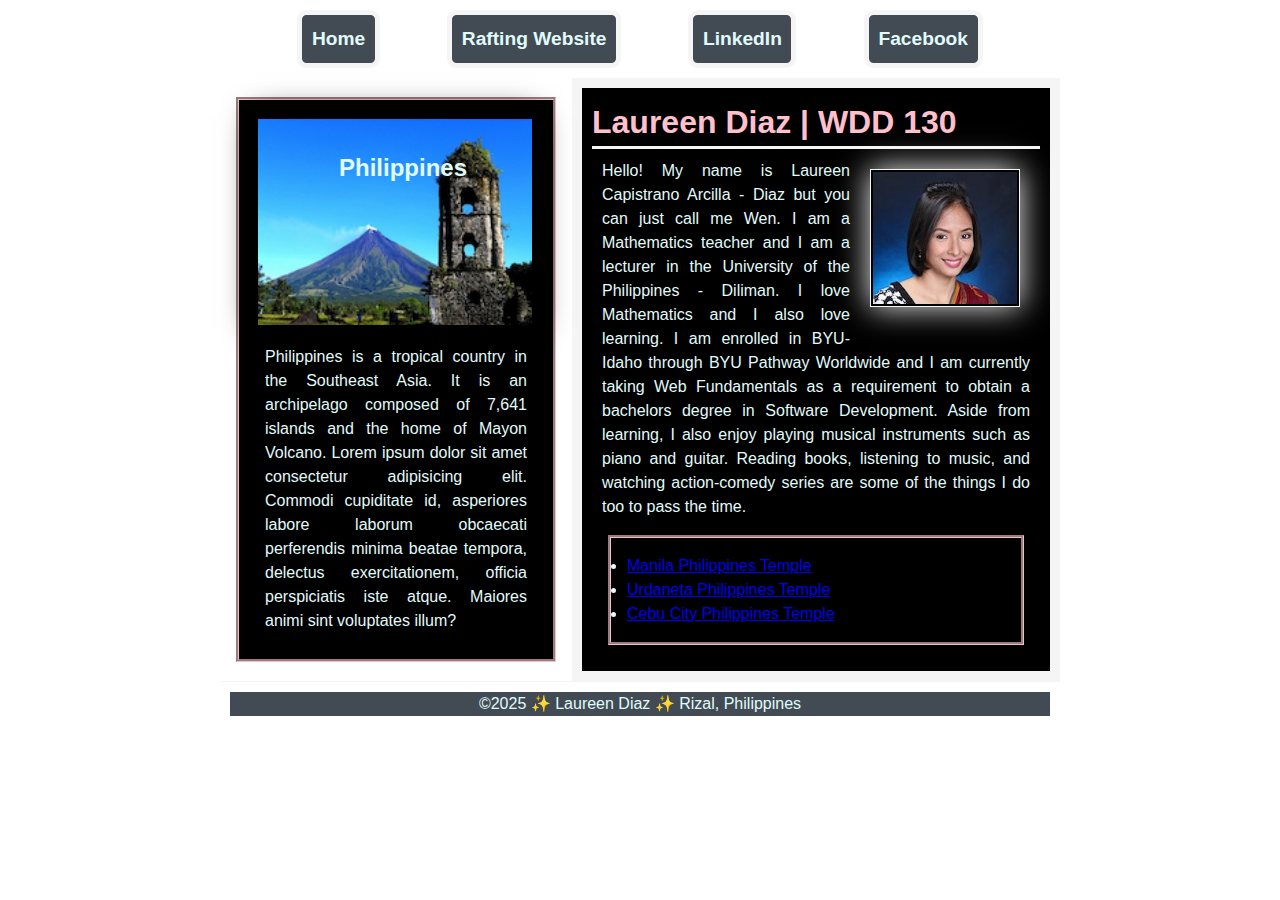
<file: index.html>
<!DOCTYPE html>
<html lang="en-US">
    <head>
        <meta charset="utf-8">
        <meta name="viewport" content="width=device-width,initial-scale=1.0">
        <title>Laureen Diaz | WDD 130</title>
        <meta name="description" content="I, Laureen Diaz, created this page for my Web Fundamentals (WDD 130) class.">
        <meta name="author" content="Laureen Diaz">
        <link rel="stylesheet" href="styles/styles.css">
    </head>
    <body>
        <header>
            <nav>
                <a href="#">Home</a>
                <a href="wwr/">Rafting Website</a>
                <a href="https://www.linkedin.com/in/laureendiaz/">LinkedIn</a>
                <a href="https://www.facebook.com/laureenadiaz">Facebook</a>
            </nav>
        </header>
        <div class="grid">
            <main>
                <h1>Laureen Diaz | WDD 130</h1>
                <img src="images/profile.jpg" alt="Hello, my name is Laureen Diaz" width="200">
                <p>Hello! My name is Laureen Capistrano Arcilla - Diaz but you can just call me Wen. I am a Mathematics teacher and I am a lecturer in the University of the Philippines - Diliman. I love Mathematics and I also love learning. I am enrolled in BYU-Idaho through BYU Pathway Worldwide and I am currently taking Web Fundamentals as a requirement to obtain a bachelors degree in Software Development. Aside from learning, I also enjoy playing musical instruments such as piano and guitar. Reading books, listening to music, and watching action-comedy series are some of the things I do too to pass the time.</p>
                <ul class="box">
                    <li><a href="https://www.churchofjesuschrist.org/temples/details/manila-philippines-temple?lang=eng" target="_blank">Manila Philippines Temple</a></li>
                    <li><a href="https://www.churchofjesuschrist.org/temples/details/urdaneta-philippines-temple?lang=eng" target="_blank">Urdaneta Philippines Temple</a></li>
                    <li><a href="https://www.churchofjesuschrist.org/temples/details/cebu-city-philippines-temple?lang=eng" target="_blank">Cebu City Philippines Temple</a></li>
                </ul>
            </main>
            <aside class="box">
                <h2>Philippines</h2>
                <img src="images/mayon-volcano.jpg" alt="Philippine Flag">
                <p>Philippines is a tropical country in the Southeast Asia. It is an archipelago composed of 7,641 islands and the home of Mayon Volcano. Lorem ipsum dolor sit amet consectetur adipisicing elit. Commodi cupiditate id, asperiores labore laborum obcaecati perferendis minima beatae tempora, delectus exercitationem, officia perspiciatis iste atque. Maiores animi sint voluptates illum?</p>
            </aside>
        </div>
        <footer>
            <p>&copy;2025 ✨ Laureen Diaz ✨ Rizal, Philippines</p>
        </footer>
    </body>
    <!-- March 20, 2025 -->
</html>
</file>
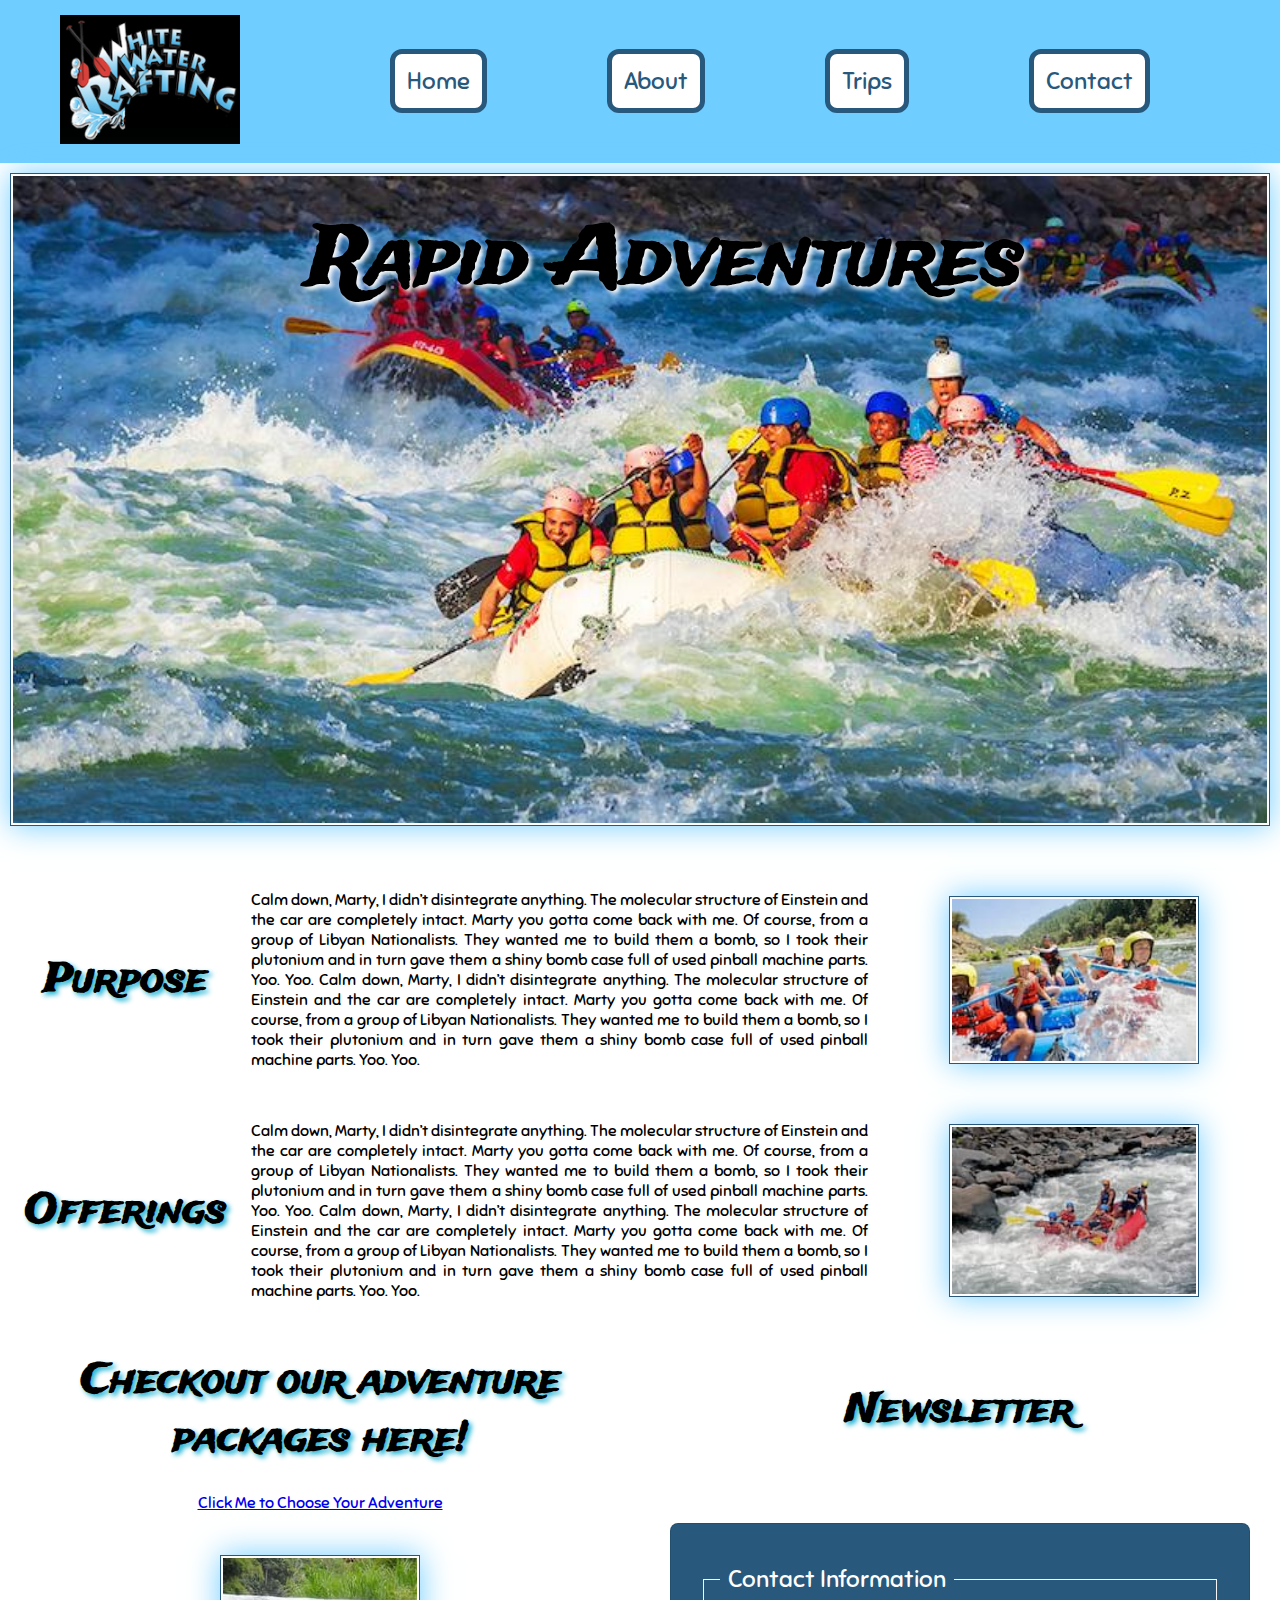
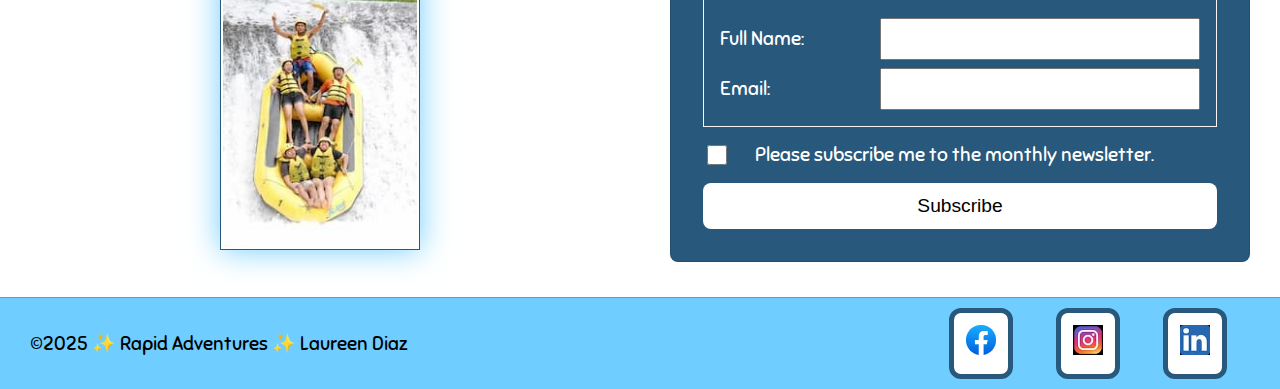
<file: wwr/index.html>
<!DOCTYPE html>
<html lang="en">
<head>
    <meta charset="UTF-8">
    <meta name="viewport" content="width=device-width, initial-scale=1.0">
    <title>Rapid Adventures: Home</title>
    <meta name="description" content="This is the Home page for my Rafting Site in WDD 130.">
    <meta name="author" content="Laureen Diaz">
    <link rel="preconnect" href="https://fonts.googleapis.com">
    <link rel="preconnect" href="https://fonts.gstatic.com" crossorigin>
    <link href="https://fonts.googleapis.com/css2?family=Sniglet:wght@400;800&family=Trade+Winds&display=swap" rel="stylesheet">
    <link rel="stylesheet" href="styles/rafting.css">
</head>
<body>
    <header>
        <div class="logo-box">
            <img src="images/logo.jpg" alt="logo">
        </div>
        <nav>
            <a href="index.html">Home</a>
            <a href="about.html">About</a>
            <a href="trips.html">Trips</a>
            <a href="contact.html">Contact</a>
        </nav>
    </header>
    <main>
        <div class="hero">
            <img src="images/heroimage.jpg" alt="Rafting In Action">
            <h1>Rapid Adventures</h1>
        </div>
        <section class="purpose-offerings">
            <h2>Purpose</h2>
                <p>Calm down, Marty, I didn’t disintegrate anything. The molecular structure of Einstein and the car are completely intact. Marty you gotta come back with me. Of course, from a group of Libyan Nationalists. They wanted me to build them a bomb, so I took their plutonium and in turn gave them a shiny bomb case full of used pinball machine parts. Yoo. Yoo. Calm down, Marty, I didn’t disintegrate anything. The molecular structure of Einstein and the car are completely intact. Marty you gotta come back with me. Of course, from a group of Libyan Nationalists. They wanted me to build them a bomb, so I took their plutonium and in turn gave them a shiny bomb case full of used pinball machine parts. Yoo. Yoo.</p>
                <img src="images/purpose.jpg" alt="Purpose">
            <h2>Offerings</h2>
                <p>Calm down, Marty, I didn’t disintegrate anything. The molecular structure of Einstein and the car are completely intact. Marty you gotta come back with me. Of course, from a group of Libyan Nationalists. They wanted me to build them a bomb, so I took their plutonium and in turn gave them a shiny bomb case full of used pinball machine parts. Yoo. Yoo. Calm down, Marty, I didn’t disintegrate anything. The molecular structure of Einstein and the car are completely intact. Marty you gotta come back with me. Of course, from a group of Libyan Nationalists. They wanted me to build them a bomb, so I took their plutonium and in turn gave them a shiny bomb case full of used pinball machine parts. Yoo. Yoo.</p>
                <img src="images/offerings.jpg" alt="Offerings">
        </section>
        <section class="trips-newsletter">
            <h2>Checkout our adventure packages here!</h2>
                <a href="trips.html">Click Me to Choose Your Adventure</a>
                <img src="images/trips.jpg" alt="Adventure Packages">
            <h2>Newsletter</h2>
                <form>
                    <fieldset>
                        <legend>Contact Information</legend>
                        <div class="form-item column1">
                            <label for="fullname">Full Name:</label>
                            <input type="text" name="fullname" id="fullname" required>
                        </div>
                        <div class="form-item column1">
                            <label for="email">Email:</label>
                            <input type="text" name="email" id="email" required>
                        </div>
                    </fieldset>
                    <div class="form-item column3">
                        <input type="checkbox" id="subscription">
                        <label for="subscription">Please subscribe me to the monthly newsletter.</label>
                    </div>
                    <button type="submit" onclick="alert('Thank you for your subscription!')">Subscribe</button>
                </form>
        </section>
    </main>
    <footer>
        <p>&copy;2025 ✨ Rapid Adventures ✨ Laureen Diaz</p>
        <nav class="sociallinks">
            <a href="https://www.facebook.com/">
                <img src="images/facebook.jpg" alt="Facebook">
            </a>
            <a href="https://www.instagram.com">
                <img src="images/instagram.jpg" alt="Instagram">
            </a>
            <a href="https://www.linkedin.com">
                <img src="images/linkedin.jpg" alt="LinkedIn">
            </a>
        </nav>
    </footer>
</body>
</html>
</file>
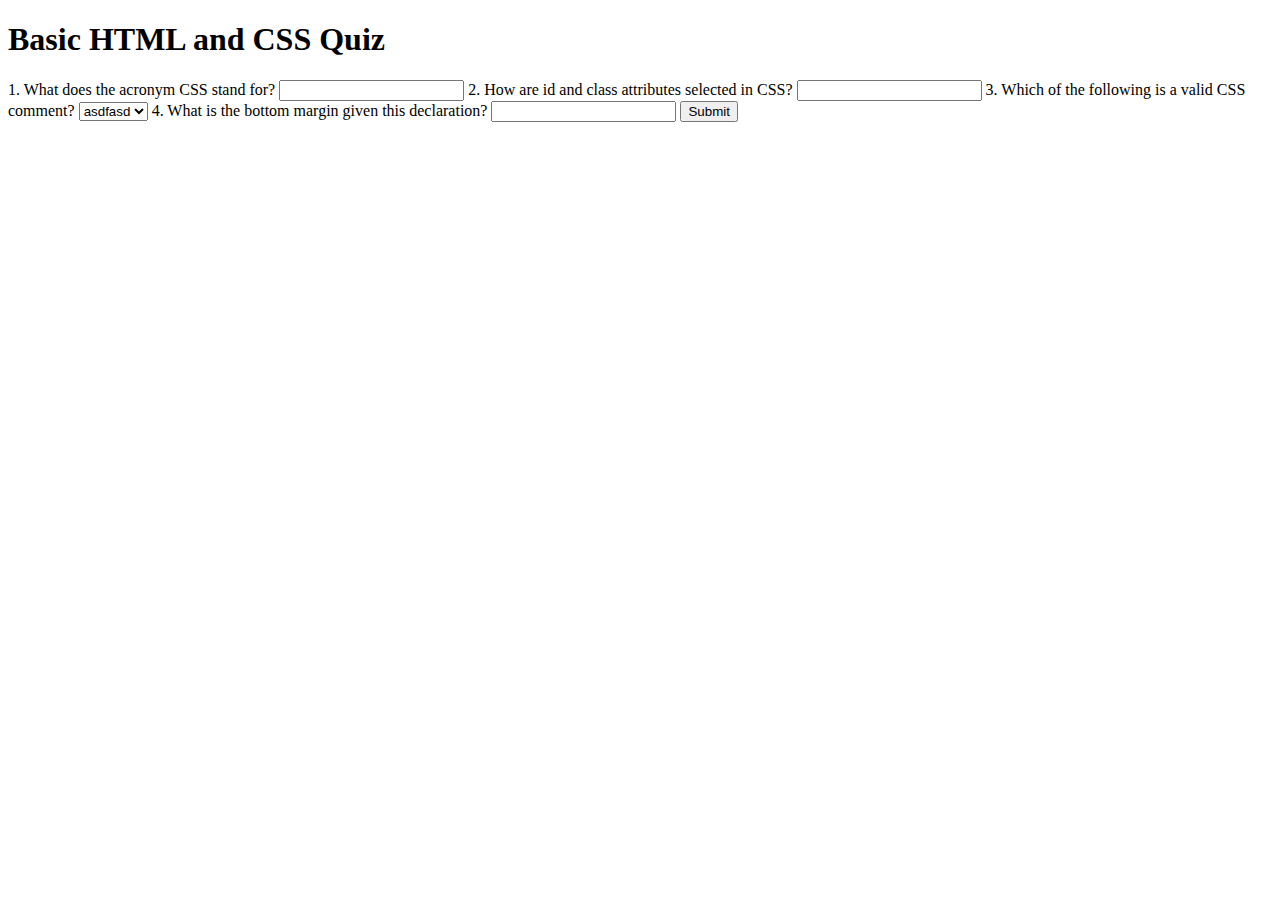
<file: quiz.html>
<!DOCTYPE html>
<html lang="en">
<head>
    <meta charset="UTF-8">
    <meta name="viewport" content="width=device-width, initial-scale=1.0">
    <title>Basic HTML and CSS Quiz</title>
</head>
<body>
    <main>
        <h1>Basic HTML and CSS Quiz</h1>
        <form>
            <label for="q1">1. What does the acronym CSS stand for?</label>
            <input type="text" name="q1" id="q1">
            <label for="q2">2. How are id and class attributes selected in CSS?</label>
            <input type="textarea" name="q2" id="q2">
            <label for="q3">3. Which of the following is a valid CSS comment?</label>
            <select name="q3" id="q3">
                <option value="c1">asdfasd</option>
                <option value="c2">asdfd</option>
            </select>
            <label for="q4">4. What is the bottom margin given this declaration?</label>
            <input type="number">
            <button type="submit">Submit</button>
        </form>
    </main>
</body>
</html>
</file>
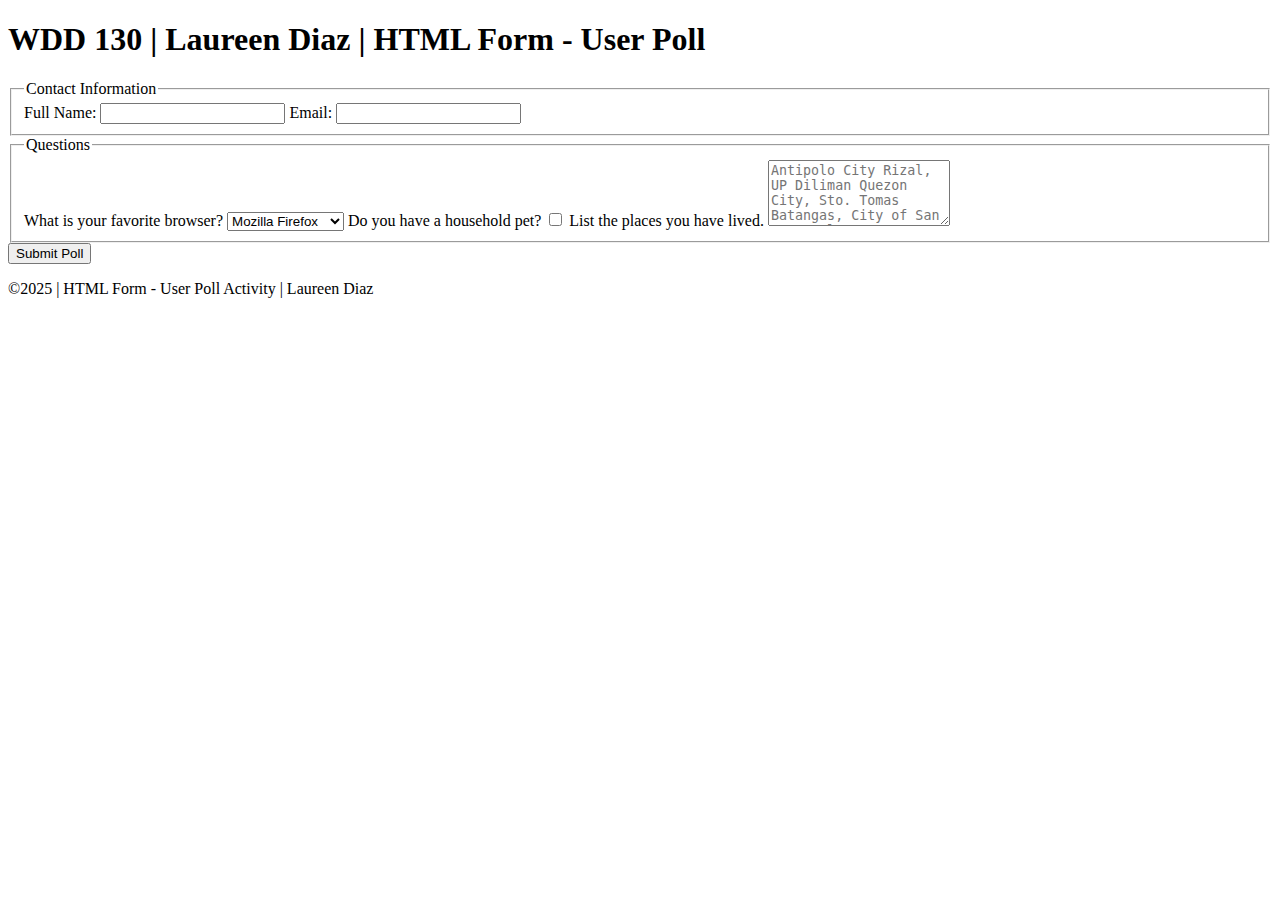
<file: week05/poll-form.html>
<!DOCTYPE html>
<html lang="en-us">
<head>
    <meta charset="UTF-8">
    <meta name="viewport" content="width=device-width, initial-scale=1.0">
    <title>WDD 130 | HTML Form - User Poll</title>
</head>
<body>
    <header>
        <h1>WDD 130 | Laureen Diaz | HTML Form - User Poll</h1>
    </header>
    <main>
        <form>
            <fieldset>
                <legend>Contact Information</legend>
                <label for="fullname">Full Name:</label>
                <input type="text" id="fullname" name="fullname">
                <label for="useremail">Email:</label>
                <input type="email" name="useremail" id="useremail">
            </fieldset>
            <fieldset>
                <legend>Questions</legend>
                <label for="browser">What is your favorite browser?</label>
                <select name="browser" id="browser">
                    <option value="mozilla">Mozilla Firefox</option>
                    <option value="edge">Microsoft Edge</option>
                    <option value="chrome">Google Chrome</option>
                    <option value="safari">Safari</option>
                </select>
                <label for="pet">Do you have a household pet?</label>
                <input type="checkbox" id="pet" name="pet">
                <label for="feedback">List the places you have lived.</label>
                <textarea name="feedback" id="feedback" rows="4" placeholder="Antipolo City Rizal, UP Diliman Quezon City, Sto. Tomas Batangas, City of San Jose Del Monte Bulacan, Vinzons Camarines Norte, Daet Camarines Norte"></textarea>
            </fieldset>
            <button type="submit">Submit Poll</button>
        </form>
    </main>
    <footer>
        <p>&copy;2025 | HTML Form - User Poll Activity | Laureen Diaz</p>
    </footer>
</body>
</html>
</file>
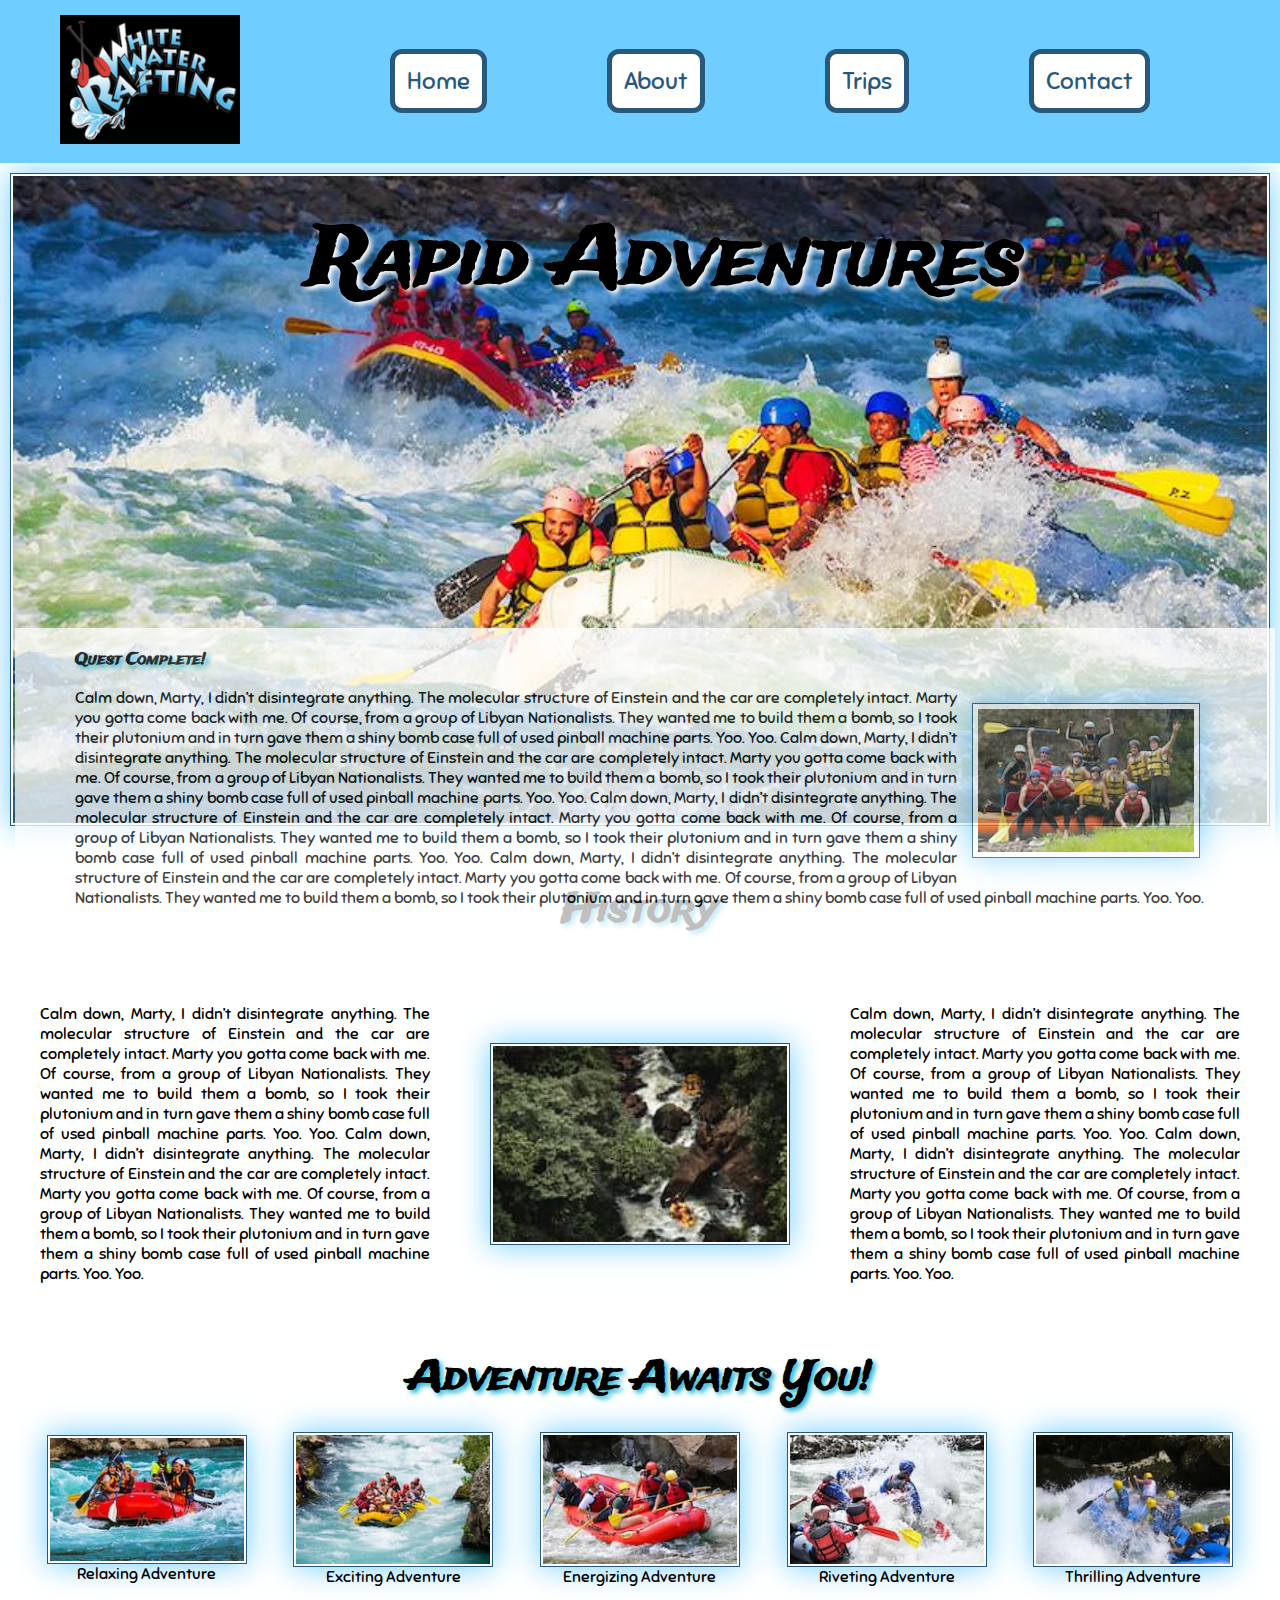
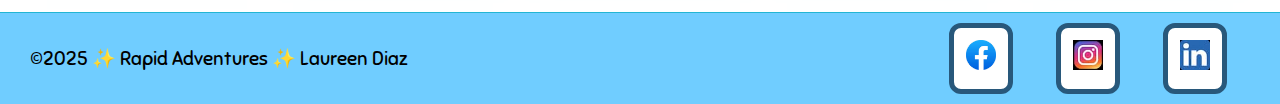
<file: wwr/about.html>
<!DOCTYPE html>
<html lang="en">
<head>
    <meta charset="UTF-8">
    <meta name="viewport" content="width=device-width, initial-scale=1.0">
    <title>Rapid Adventures: About Us</title>
    <meta name="description" content="This is the About page for my Rafting Site in WDD 130.">
    <meta name="author" content="Laureen Diaz">
    <link rel="preconnect" href="https://fonts.googleapis.com">
    <link rel="preconnect" href="https://fonts.gstatic.com" crossorigin>
    <link href="https://fonts.googleapis.com/css2?family=Sniglet:wght@400;800&family=Trade+Winds&display=swap" rel="stylesheet">
    <link rel="stylesheet" href="styles/rafting.css">
</head>
<body>
    <header>
        <div class="logo-box">
            <img src="images/logo.jpg" alt="logo">
        </div>
        <nav>
            <a href="index.html">Home</a>
            <a href="about.html">About</a>
            <a href="trips.html">Trips</a>
            <a href="contact.html">Contact</a>
        </nav>
    </header>
    <main>
        <div class="hero">
            <img src="images/heroimage.jpg" alt="Rafting In Action">
            <h1>Rapid Adventures</h1>
            <article>
                <h4>Quest Complete!</h4>
                <img src="images/articleimage.jpg" alt="Quest Complete!">
                <p>Calm down, Marty, I didn’t disintegrate anything. The molecular structure of Einstein and the car are completely intact. Marty you gotta come back with me. Of course, from a group of Libyan Nationalists. They wanted me to build them a bomb, so I took their plutonium and in turn gave them a shiny bomb case full of used pinball machine parts. Yoo. Yoo. Calm down, Marty, I didn’t disintegrate anything. The molecular structure of Einstein and the car are completely intact. Marty you gotta come back with me. Of course, from a group of Libyan Nationalists. They wanted me to build them a bomb, so I took their plutonium and in turn gave them a shiny bomb case full of used pinball machine parts. Yoo. Yoo. Calm down, Marty, I didn’t disintegrate anything. The molecular structure of Einstein and the car are completely intact. Marty you gotta come back with me. Of course, from a group of Libyan Nationalists. They wanted me to build them a bomb, so I took their plutonium and in turn gave them a shiny bomb case full of used pinball machine parts. Yoo. Yoo. Calm down, Marty, I didn’t disintegrate anything. The molecular structure of Einstein and the car are completely intact. Marty you gotta come back with me. Of course, from a group of Libyan Nationalists. They wanted me to build them a bomb, so I took their plutonium and in turn gave them a shiny bomb case full of used pinball machine parts. Yoo. Yoo.</p>
            </article>
        </div>
        <section class="history">
            <h2>History</h2>
            <div class="his">
                <p id="first">Calm down, Marty, I didn’t disintegrate anything. The molecular structure of Einstein and the car are completely intact. Marty you gotta come back with me. Of course, from a group of Libyan Nationalists. They wanted me to build them a bomb, so I took their plutonium and in turn gave them a shiny bomb case full of used pinball machine parts. Yoo. Yoo. Calm down, Marty, I didn’t disintegrate anything. The molecular structure of Einstein and the car are completely intact. Marty you gotta come back with me. Of course, from a group of Libyan Nationalists. They wanted me to build them a bomb, so I took their plutonium and in turn gave them a shiny bomb case full of used pinball machine parts. Yoo. Yoo.</p>
                <img src="images/history.jpg" alt="Rafting History">
                <p id="second">Calm down, Marty, I didn’t disintegrate anything. The molecular structure of Einstein and the car are completely intact. Marty you gotta come back with me. Of course, from a group of Libyan Nationalists. They wanted me to build them a bomb, so I took their plutonium and in turn gave them a shiny bomb case full of used pinball machine parts. Yoo. Yoo. Calm down, Marty, I didn’t disintegrate anything. The molecular structure of Einstein and the car are completely intact. Marty you gotta come back with me. Of course, from a group of Libyan Nationalists. They wanted me to build them a bomb, so I took their plutonium and in turn gave them a shiny bomb case full of used pinball machine parts. Yoo. Yoo.</p>
            </div>
        </section>
        <section class="adventures">
            <h2>Adventure Awaits You!</h2>
            <figure class="relaxing">
                <img src="images/adventure1.jpg" alt="Relaxing Adventure">
                <figcaption>Relaxing Adventure</figcaption>
            </figure>
            <figure class="exciting">
                <img src="images/adventure2.jpg" alt="Exciting Adventure">
                <figcaption>Exciting Adventure</figcaption>
            </figure>
            <figure class="energizing">
                <img src="images/adventure3.jpg" alt="Energizing Adventure">
                <figcaption>Energizing Adventure</figcaption>
            </figure>
            <figure class="riveting">
                <img src="images/adventure4.jpg" alt="Riveting Adventure">
                <figcaption>Riveting Adventure</figcaption>
            </figure>
            <figure class="thrilling">
                <img src="images/adventure5.jpg" alt="Thrilling Adventure">
                <figcaption>Thrilling Adventure</figcaption>
            </figure>
        </section>
    </main>
    <footer>
        <p>&copy;2025 ✨ Rapid Adventures ✨ Laureen Diaz</p>
        <nav class="sociallinks">
            <a href="https://www.facebook.com/">
                <img src="images/facebook.jpg" alt="Facebook">
            </a>
            <a href="https://www.instagram.com">
                <img src="images/instagram.jpg" alt="Instagram">
            </a>
            <a href="https://www.linkedin.com">
                <img src="images/linkedin.jpg" alt="LinkedIn">
            </a>
        </nav>
    </footer>
</body>
</html>
</file>
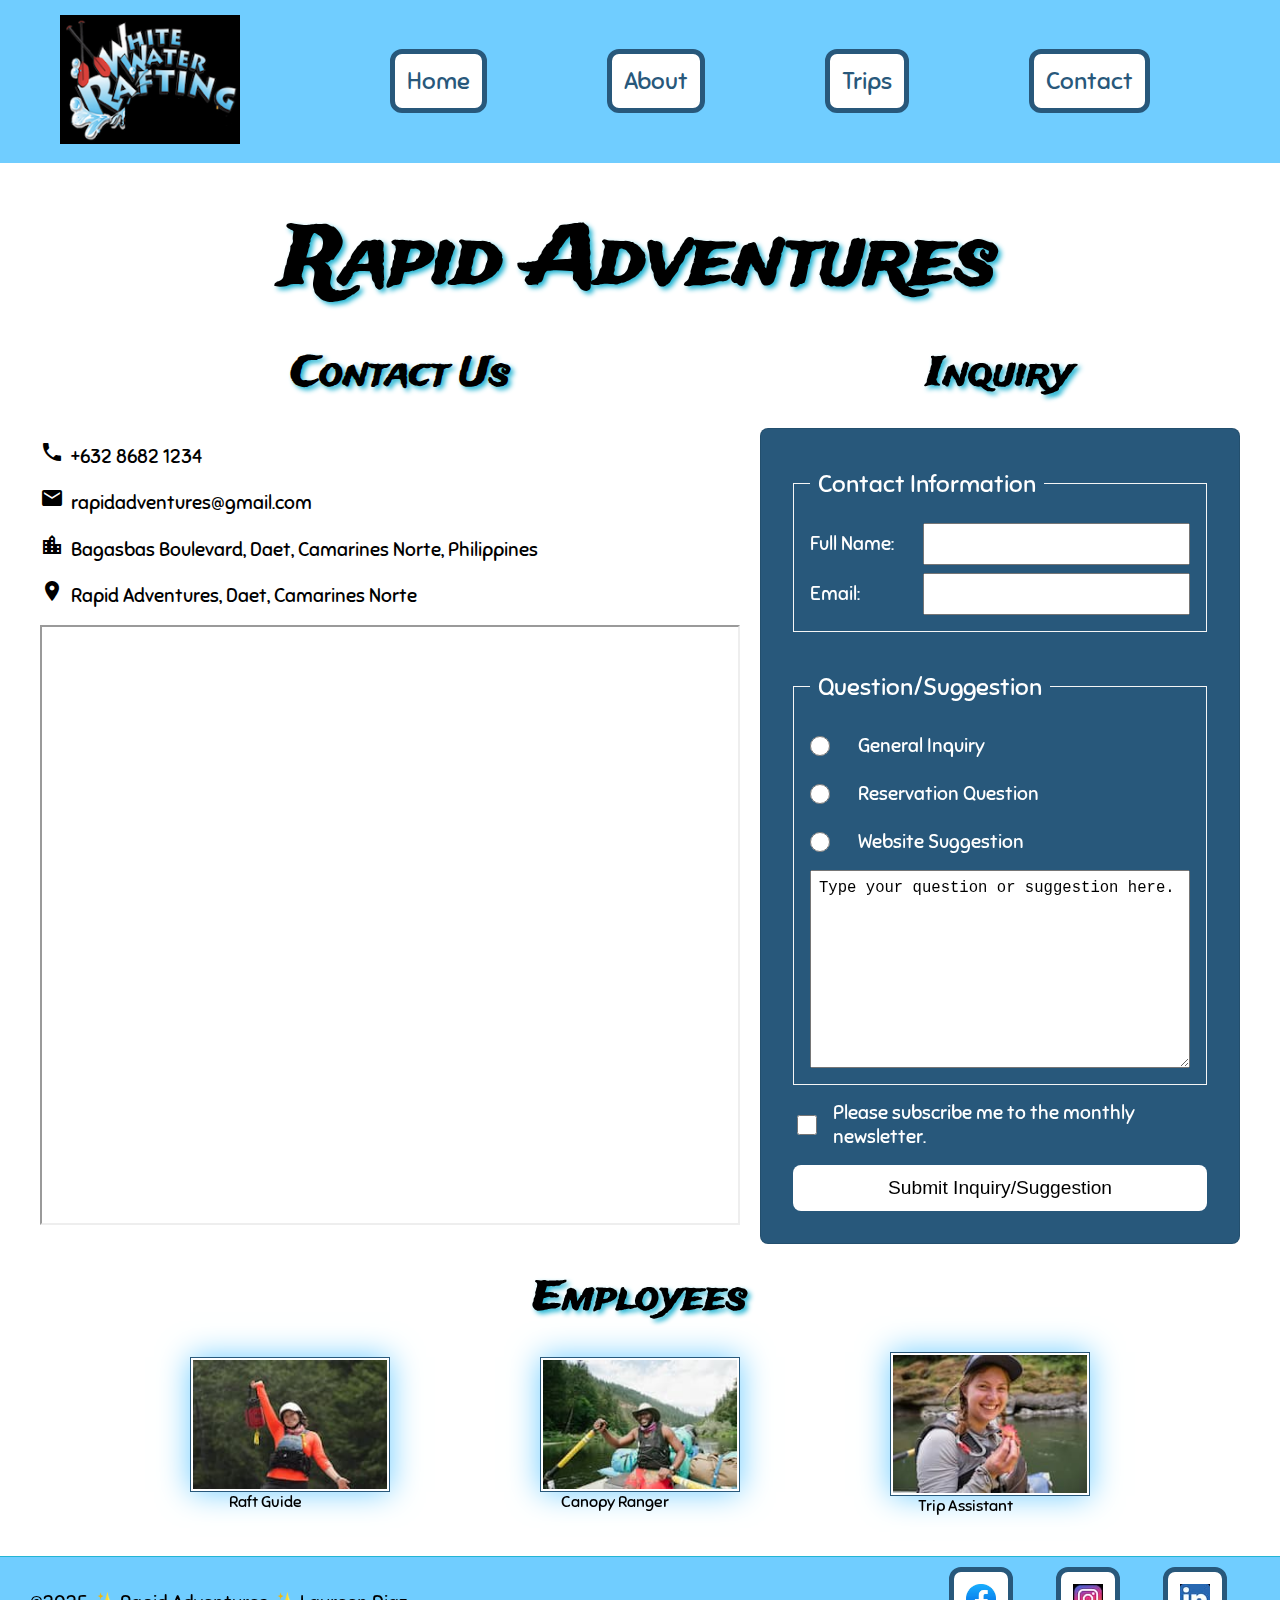
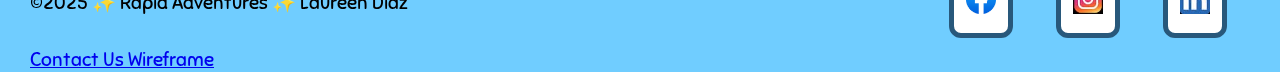
<file: wwr/contact.html>
<!DOCTYPE html>
<html lang="en">
<head>
    <meta charset="UTF-8">
    <meta name="viewport" content="width=device-width, initial-scale=1.0">
    <title>Rapid Adventures: Contact Us</title>
    <meta name="description" content="This is the Contact Information page for my Rafting Site in WDD 130.">
    <meta name="author" content="Laureen Diaz">
    <link rel="preconnect" href="https://fonts.googleapis.com">
    <link rel="preconnect" href="https://fonts.gstatic.com" crossorigin>
    <link href="https://fonts.googleapis.com/css2?family=Sniglet:wght@400;800&family=Trade+Winds&display=swap" rel="stylesheet">
    <link rel="stylesheet" href="styles/rafting.css">
    <link rel="stylesheet" href="https://fonts.googleapis.com/icon?family=Material+Icons">
</head>
<body>
    <header>
        <div class="logo-box">
            <img src="images/logo.jpg" alt="logo">
        </div>
        <nav>
            <a href="index.html">Home</a>
            <a href="about.html">About</a>
            <a href="trips.html">Trips</a>
            <a href="contact.html">Contact</a>
        </nav>
    </header>
    <main class="contactpage">
        <h1>Rapid Adventures</h1>
        <section class="contacts">
            <h2>Contact Us</h2>
            <i class="material-icons">call</i>
            <p>+632 8682 1234</p>
            <i class="material-icons">mail</i>
            <p>rapidadventures@gmail.com</p>
            <i class="material-icons">location_city</i>
            <p>Bagasbas Boulevard, Daet, Camarines Norte, Philippines</p>
            <i class="material-icons">location_on</i>
            <p>Rapid Adventures, Daet, Camarines Norte</p>
            <div class="map">
                <iframe src="https://www.google.com/maps/embed?pb=!1m18!1m12!1m3!1d30952.126743738696!2d122.97159147970036!3d14.135165914970269!2m3!1f0!2f0!3f0!3m2!1i1024!2i768!4f13.1!3m3!1m2!1s0x3398ae08a0de8c11%3A0x645b6d833e59210f!2sBagasbas%20Beach!5e0!3m2!1sen!2sph!4v1743751309928!5m2!1sen!2sph" width="700" height="600" allowfullscreen="" loading="lazy" referrerpolicy="no-referrer-when-downgrade"></iframe>
            </div>
        </section>
        <section class="employees">
            <h2>Employees</h2>
            <figure class="guide">
                <img src="images/employee1.jpg" alt="Raft Guide">
                <figcaption>Raft Guide</figcaption>
            </figure>
            <figure class="ranger">
                <img src="images/employee2.jpg" alt="Canopy Ranger">
                <figcaption>Canopy Ranger</figcaption>
            </figure>
            <figure class="assistant">
                <img src="images/employee3.jpg" alt="Trip Assistant">
                <figcaption>Trip Assistant</figcaption>
            </figure>
        </section>
        <section class="inquiry">
            <h2>Inquiry</h2>
            <form>
                <fieldset>
                    <legend>Contact Information</legend>
                    <div class="form-item column1">
                        <label for="fullname">Full Name:</label>
                        <input type="text" name="fullname" id="fullname" required>
                    </div>
                    <div class="form-item column1">
                        <label for="email">Email:</label>
                        <input type="text" name="email" id="email" required>
                    </div>
                </fieldset>
                <fieldset>
                    <legend>Question/Suggestion</legend>
                    <div class="form-item column2">
                        <input type="radio" name="general" id="general">
                        <label for="general">General Inquiry</label>
                    </div>
                    <div class="form-item column2">
                        <input type="radio" name="reservation" id="reservation">
                        <label for="reservation">Reservation Question</label>
                    </div>
                    <div class="form-item column2">
                        <input type="radio" name="suggestion" id="suggestion">
                        <label for="general">Website Suggestion</label>
                    </div>
                    <textarea name="message" id="message" cols="30" rows="10" required>Type your question or suggestion here.</textarea>
                </fieldset>
                <div class="form-item column3">
                    <input type="checkbox" id="subscription">
                    <label for="subscription">Please subscribe me to the monthly newsletter.</label>
                </div>
                <button type="submit" onclick="alert('Thank you for your inquiry/suggestion!')">Submit Inquiry/Suggestion</button>
            </form>
        </section>
    </main>
    <footer>
        <p>&copy;2025 ✨ Rapid Adventures ✨ Laureen Diaz</p>
        <nav class="sociallinks">
            <a href="https://www.facebook.com/">
                <img src="images/facebook.jpg" alt="Facebook">
            </a>
            <a href="https://www.instagram.com">
                <img src="images/instagram.jpg" alt="Instagram">
            </a>
            <a href="https://www.linkedin.com">
                <img src="images/linkedin.jpg" alt="LinkedIn">
            </a>
        </nav>
        <p>
            <a href="https://app.moqups.com/xeMaxEPuDJu2sAFgtp13b84lHm1ZsfwW/view/page/ad64222d5">Contact Us Wireframe</a>
        </p>
    </footer>
</body>
</html>
</file>
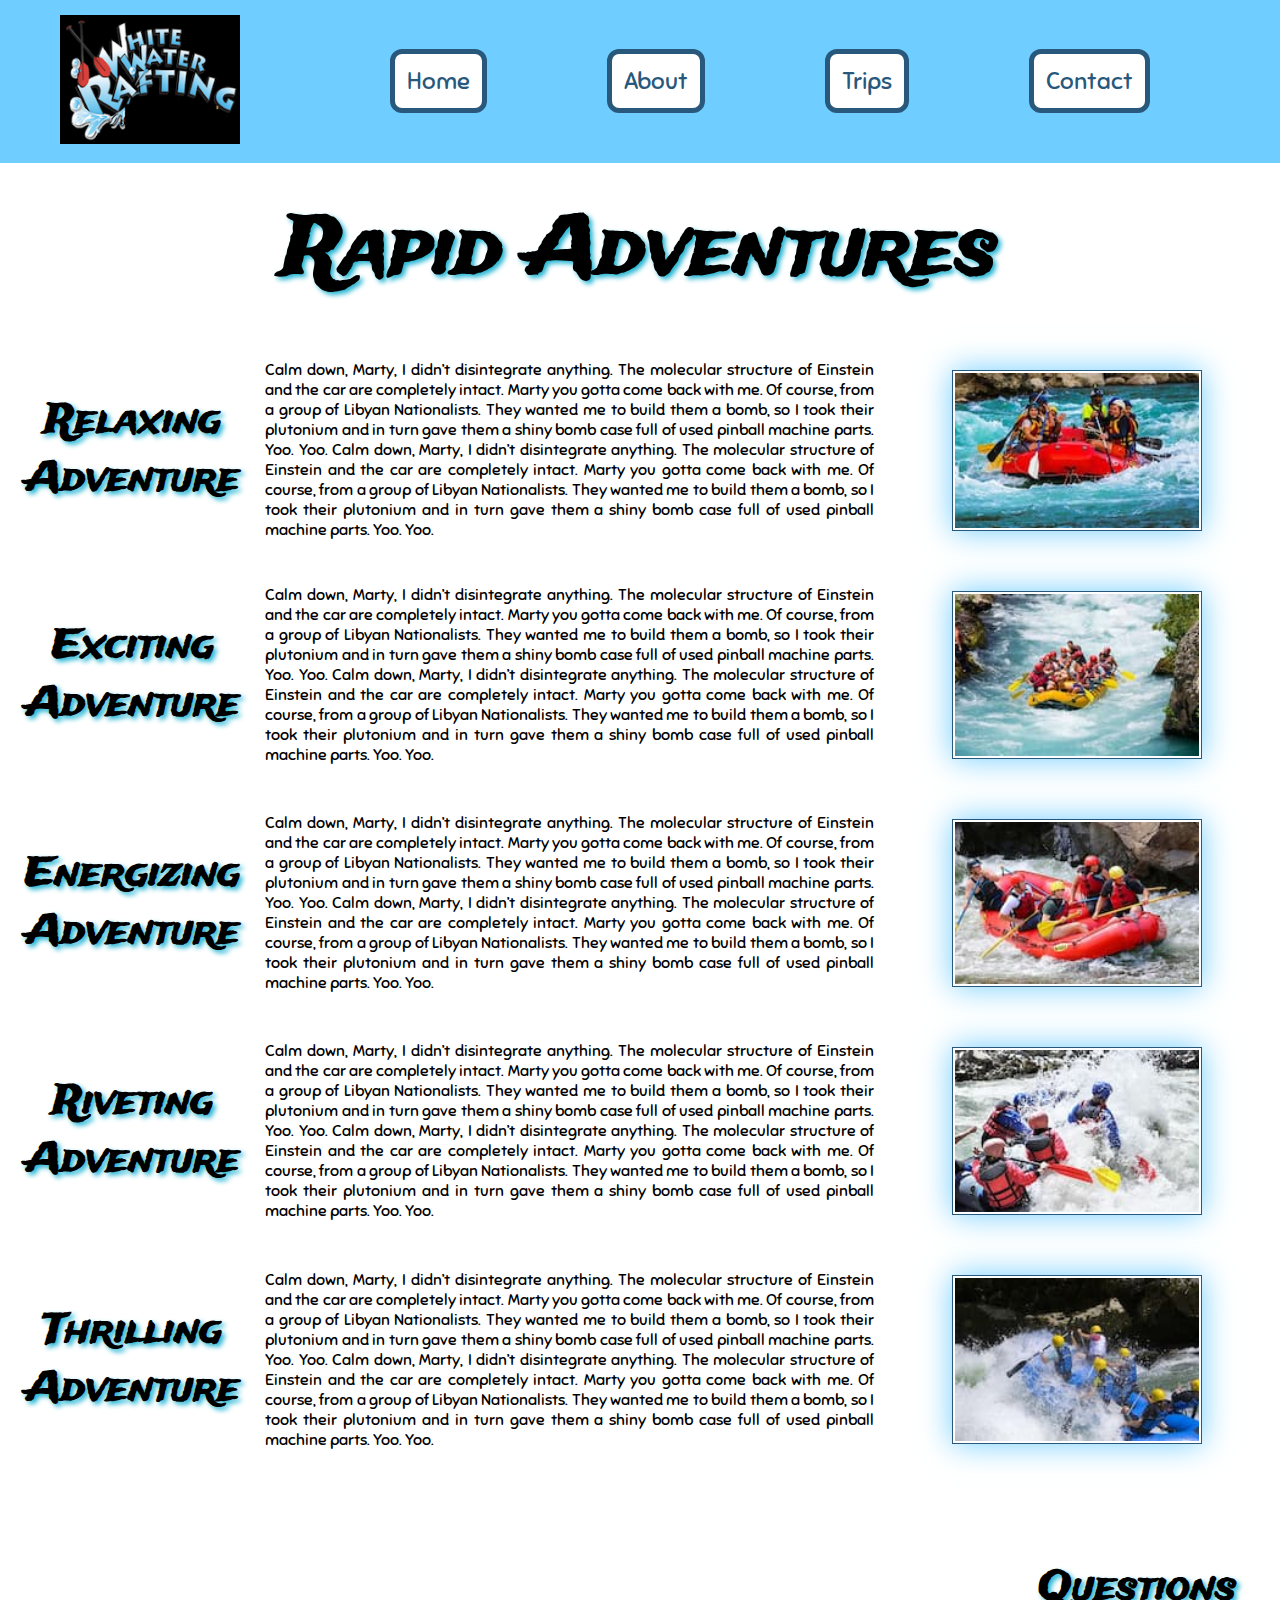
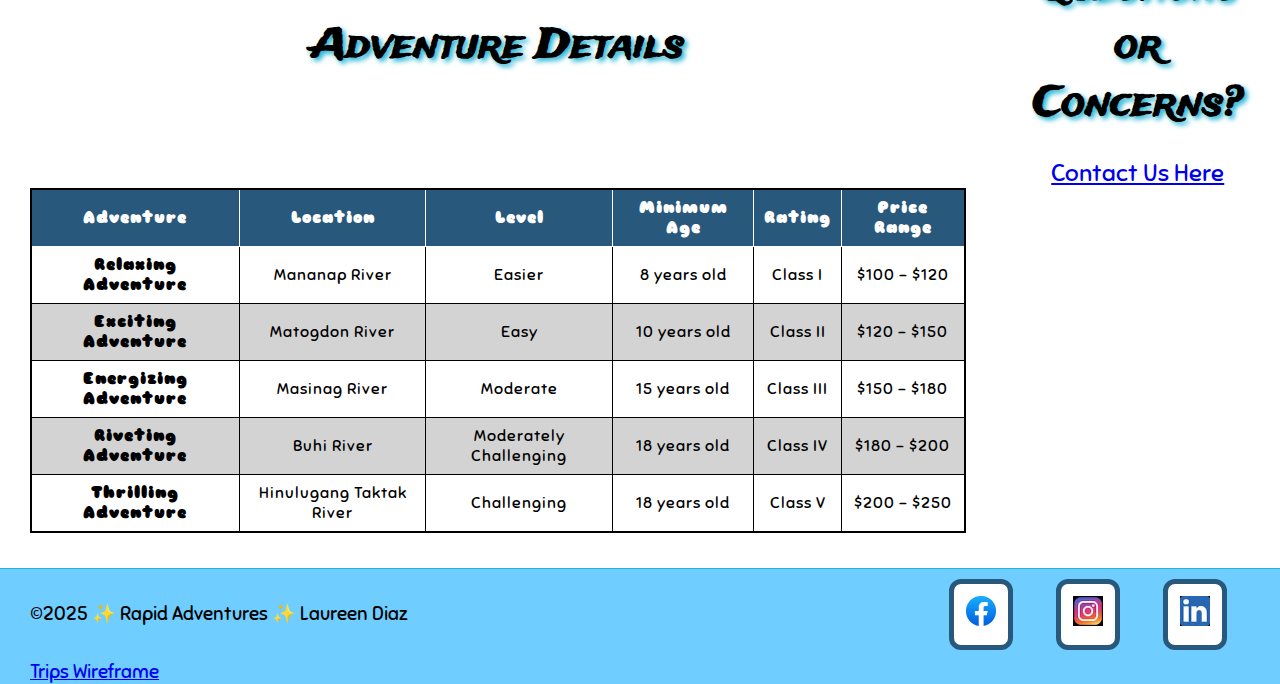
<file: wwr/trips.html>
<!DOCTYPE html>
<html lang="en">
<head>
    <meta charset="UTF-8">
    <meta name="viewport" content="width=device-width, initial-scale=1.0">
    <title>Rapid Adventures: Trips</title>
    <meta name="description" content="This is the Trips page for my Rafting Site in WDD 130.">
    <meta name="author" content="Laureen Diaz">
    <link rel="preconnect" href="https://fonts.googleapis.com">
    <link rel="preconnect" href="https://fonts.gstatic.com" crossorigin>
    <link href="https://fonts.googleapis.com/css2?family=Sniglet:wght@400;800&family=Trade+Winds&display=swap" rel="stylesheet">
    <link rel="stylesheet" href="styles/rafting.css">
</head>
<body>
    <header>
        <div class="logo-box">
            <img src="images/logo.jpg" alt="logo">
        </div>
        <nav>
            <a href="index.html">Home</a>
            <a href="about.html">About</a>
            <a href="trips.html">Trips</a>
            <a href="contact.html">Contact</a>
        </nav>
    </header>
    <main>
        <section class="trips">
            <h1>Rapid Adventures</h1>
            <h2>Relaxing Adventure</h2>
                <p>Calm down, Marty, I didn’t disintegrate anything. The molecular structure of Einstein and the car are completely intact. Marty you gotta come back with me. Of course, from a group of Libyan Nationalists. They wanted me to build them a bomb, so I took their plutonium and in turn gave them a shiny bomb case full of used pinball machine parts. Yoo. Yoo. Calm down, Marty, I didn’t disintegrate anything. The molecular structure of Einstein and the car are completely intact. Marty you gotta come back with me. Of course, from a group of Libyan Nationalists. They wanted me to build them a bomb, so I took their plutonium and in turn gave them a shiny bomb case full of used pinball machine parts. Yoo. Yoo.</p>
                <img src="images/adventure1.jpg" alt="Purpose">
            <h2 class="excite">Exciting Adventure</h2>
                <p>Calm down, Marty, I didn’t disintegrate anything. The molecular structure of Einstein and the car are completely intact. Marty you gotta come back with me. Of course, from a group of Libyan Nationalists. They wanted me to build them a bomb, so I took their plutonium and in turn gave them a shiny bomb case full of used pinball machine parts. Yoo. Yoo. Calm down, Marty, I didn’t disintegrate anything. The molecular structure of Einstein and the car are completely intact. Marty you gotta come back with me. Of course, from a group of Libyan Nationalists. They wanted me to build them a bomb, so I took their plutonium and in turn gave them a shiny bomb case full of used pinball machine parts. Yoo. Yoo.</p>
                <img src="images/adventure2.jpg" alt="Offerings">
            <h2>Energizing Adventure</h2>
                <p>Calm down, Marty, I didn’t disintegrate anything. The molecular structure of Einstein and the car are completely intact. Marty you gotta come back with me. Of course, from a group of Libyan Nationalists. They wanted me to build them a bomb, so I took their plutonium and in turn gave them a shiny bomb case full of used pinball machine parts. Yoo. Yoo. Calm down, Marty, I didn’t disintegrate anything. The molecular structure of Einstein and the car are completely intact. Marty you gotta come back with me. Of course, from a group of Libyan Nationalists. They wanted me to build them a bomb, so I took their plutonium and in turn gave them a shiny bomb case full of used pinball machine parts. Yoo. Yoo.</p>
                <img src="images/adventure3.jpg" alt="Offerings">
            <h2>Riveting Adventure</h2>
                <p>Calm down, Marty, I didn’t disintegrate anything. The molecular structure of Einstein and the car are completely intact. Marty you gotta come back with me. Of course, from a group of Libyan Nationalists. They wanted me to build them a bomb, so I took their plutonium and in turn gave them a shiny bomb case full of used pinball machine parts. Yoo. Yoo. Calm down, Marty, I didn’t disintegrate anything. The molecular structure of Einstein and the car are completely intact. Marty you gotta come back with me. Of course, from a group of Libyan Nationalists. They wanted me to build them a bomb, so I took their plutonium and in turn gave them a shiny bomb case full of used pinball machine parts. Yoo. Yoo.</p>
                <img src="images/adventure4.jpg" alt="Offerings">
            <h2>Thrilling Adventure</h2>
                <p>Calm down, Marty, I didn’t disintegrate anything. The molecular structure of Einstein and the car are completely intact. Marty you gotta come back with me. Of course, from a group of Libyan Nationalists. They wanted me to build them a bomb, so I took their plutonium and in turn gave them a shiny bomb case full of used pinball machine parts. Yoo. Yoo. Calm down, Marty, I didn’t disintegrate anything. The molecular structure of Einstein and the car are completely intact. Marty you gotta come back with me. Of course, from a group of Libyan Nationalists. They wanted me to build them a bomb, so I took their plutonium and in turn gave them a shiny bomb case full of used pinball machine parts. Yoo. Yoo.</p>
                <img src="images/adventure5.jpg" alt="Offerings">
        </section>
        <section class="adventure-question">
            <h2>Adventure Details</h2>
            <table>
                <thead>
                    <tr>
                        <th scope="col">Adventure</th>
                        <th scope="col">Location</th>
                        <th scope="col">Level</th>
                        <th scope="col">Minimum Age</th>
                        <th scope="col">Rating</th>
                        <th scope="col">Price Range</th>
                    </tr>
                </thead>
                <tbody>
                    <tr>
                        <th scope="row">Relaxing Adventure</th>
                        <td>Mananap River</td>
                        <td>Easier</td>
                        <td>8 years old</td>
                        <td>Class I</td>
                        <td>$100 - $120</td>
                    </tr>
                    <tr>
                        <th scope="row">Exciting Adventure</th>
                        <td>Matogdon River</td>
                        <td>Easy</td>
                        <td>10 years old</td>
                        <td>Class II</td>
                        <td>$120 - $150</td>
                    </tr>
                    <tr>
                        <th scope="row">Energizing Adventure</th>
                        <td>Masinag River</td>
                        <td>Moderate</td>
                        <td>15 years old</td>
                        <td>Class III</td>
                        <td>$150 - $180</td>
                    </tr>
                    <tr>
                        <th scope="row">Riveting Adventure</th>
                        <td>Buhi River</td>
                        <td>Moderately Challenging</td>
                        <td>18 years old</td>
                        <td>Class IV</td>
                        <td>$180 - $200</td>
                    </tr>
                    <tr>
                        <th scope="row">Thrilling Adventure</th>
                        <td>Hinulugang Taktak River</td>
                        <td>Challenging</td>
                        <td>18 years old</td>
                        <td>Class V</td>
                        <td>$200 - $250</td>
                    </tr>
                </tbody>
            </table>
            <h2>Questions or Concerns?</h2>
                <a href="contact.html">Contact Us Here</a>
        </section>
    </main>
    <footer>
        <p>&copy;2025 ✨ Rapid Adventures ✨ Laureen Diaz</p>
        <nav class="sociallinks">
            <a href="https://www.facebook.com/">
                <img src="images/facebook.jpg" alt="Facebook">
            </a>
            <a href="https://www.instagram.com">
                <img src="images/instagram.jpg" alt="Instagram">
            </a>
            <a href="https://www.linkedin.com">
                <img src="images/linkedin.jpg" alt="LinkedIn">
            </a>
        </nav>
        <p>
            <a href="https://app.moqups.com/a6WjhxvB2Bfs7wLalEwa0HgfSYgXWCX7/view/page/ad64222d5">Trips Wireframe</a>
        </p>
    </footer>
</body>
</html>
</file>
<file: styles/styles.css>
* {
    margin: 0;
    padding: 0;
    box-sizing: border-box;
}


:root {
    --background-color1: #424B54;
    --background-color2: black;
    --text-color1: #E0FBFC;
    --text-color2: pink;
    --border-color1: whitesmoke;
}


header {
    max-width: 840px;
    margin: 0 auto;
    display: block;
}


nav {
    padding: 10px;
    border: 10px;
    display: flex;
    justify-content: space-evenly;
    align-items: center;
}


nav a:link,
nav a:visited {
  background-color: var(--background-color1);
  border: 5px solid var(--border-color1);
  border-radius: 0.5em;
  color: var(--text-color1);
  padding: 0.5em;
  text-decoration: none;
  display: block;
  font-size: 1.2rem;
  font-weight: 700;
}


body {
    font: 16px / 1.5 sans-serif;
}


main{
    margin: auto;
    border: 10px solid var(--border-color1);
    padding: 10px;
    background-color: var(--background-color2);
    color: var(--text-color1);
    text-align: justify;
}


main img {
    width: 150px;
    height: auto;
    border: 1px solid var(--border-color1);
    padding: 2px;
    box-shadow: 0 0 30px var(--border-color1);
    float: right;
    margin: 20px;
}


h1 {
    color: var(--text-color2);
    border-bottom: 3px solid var(--border-color1);
}


p {
    padding: 0;
    margin: 10px;
}


aside {
    width: 20em;
    margin: auto;
    border: 1px solid var(--background-color2);
    padding: 1rem;
    background-color: var(--background-color2);
    color: var(--background-color2);
    text-align: justify;
    color: var(--text-color1);
}

aside img {
    width: 17.5em;
    height: auto;
    border: 1px solid var(--background-color2);
    padding: 2px;
    background-color: var(--background-color2);
    box-shadow: 0 0 30px var(--background-color2);
}

aside h2 {
    position: absolute;
    top: 50px;
    left: 100px;
}


footer{
    max-width: 840px;
    margin-top: 15px;
    border-top: 1px solid var(--border-color1)
}

footer p {
    color: var(--text-color1);
    background-color: var(--background-color1);
    text-align: center;
}

/* Class Selectors */

.box {
    margin: 1rem;
    border: 3px groove #eec0c8;
    padding: 1rem;
    background-color: var(--background-color2);
    color: var(--text-color1);
}


header, footer, .grid {
    margin: 0 auto;
    max-width: 840px;
}


.grid {
    display: grid;
    align-items: center;
}


main {
    grid-column: 2/3;
    margin: auto;
}


aside {
    width: 20rem;
    position: relative;
    grid-column: 1/2;
    grid-row: 1/2;
}
</file>
<file: wwr/styles/rafting.css>
* {
    margin: 0;
    padding: 0;
    box-sizing: border-box;
}


:root {
    --primary-color: #28587B;
    --secondary-color: #70CDFF;
    --accent-1: #23B5D3;
    --accent-2: #93827F;
}

header {
    background-color: var(--secondary-color);
    display: grid;
    grid-template-columns: 1fr 4fr;
    justify-content: space-evenly;
}

.logo-box img {
    width: 200px;
    height: auto;
    padding: 10px;
    margin: 5px 10px 5px 50px;
    justify-content: center;
}

.logo img {
    margin: 0 5px 0 20px;
	width: 64px;
	height: auto;
}


nav {
    font-family: "Sniglet", sans-serif;
    padding: 10px;
    border: 10px;
    display: flex;
    justify-content: space-evenly;
    align-items: center;
}


nav a:link,
nav a:visited {
  background-color: white;
  border: 5px solid var(--primary-color);
  border-radius: 0.5em;
  color: var(--primary-color);
  padding: 0.5em;
  text-decoration: none;
  display: block;
  font-size: 1.5rem;
}


.navigation a:hover {
	color: tomato;
}

h1, h2, h3, h4, h5, h6 {font-family: "Trade Winds", serif;}

h1 {
    text-align: center;
	font-size: 5rem;
	text-shadow: 3px 3px 5px white;
    justify-content: center;
    align-items: center;
}

h2 {
    display: block;
    text-align: center;
	font-size: 2.5rem;
	text-shadow: 3px 3px 5px var(--accent-1);
}

main img {
    width: 1000px;
    height: auto;
    border: 1px solid var(--primary-color);
    padding: 2px;
    box-shadow: 0 0 30px var(--secondary-color);
    float: right;
}



p {
    padding: 0;
    font-family: "Sniglet", sans-serif;
    text-align: justify
}

.hero {
    margin: 10px;
	position: relative;
    display: grid;
}

.hero img {
    display: block;
    width: 100%;
    height: auto;
    object-fit: cover;
    margin-bottom: 30px;
}

.hero h1 {
    position: absolute;
    top: 30px;
    left: 300px
}


.hero article {
    position: absolute;
    top: 450px;
    width: 100%;
    height: auto;
    text-align: center;
    background-color: white;
    margin: 5px;
    padding: 60px;
    opacity: 75%;
}

.hero h4 {
    position: absolute;
    top: 20px;
    text-shadow: 3px 3px 5px var(--accent-1);
    color: black;
}

.hero article img {
    float: right;
    width: 20%;
    height: auto;
    margin: 15px;
    padding: 5px;
   
}

section {
    font-family: "Sniglet", sans-serif;
}

.history {
    display: inline;
}


.his {
    display: grid;
    grid-template-columns: auto auto auto;
    place-items: center;
}

#first {
    grid-column: 1/2;
    margin: 40px;

}

#second {
    grid-column: 3/4;
    margin: 40px;
}

.his img {
    grid-column: 2/3;
    width: 300px;
    height: auto;
    margin: 20px;
}

.adventures {
    display: grid;
    grid-template-columns: repeat(5, auto);
    grid-template-rows: auto auto;
    justify-content: space-evenly;
}


.adventures h2 {
    grid-column: 1/6;
}

.adventures img {
    width: 200px;
    height: auto;
    display: flex;
    flex-wrap: wrap;
}

.relaxing {
    height: auto;
    grid-column: 1/2;
    display: flex;
    flex-direction: column;
    flex-wrap: wrap;
    align-items: center;
}

.exciting {
    grid-column: 2/3;
    display: flex;
    flex-direction: column;
    flex-wrap: wrap;
    align-items: center
}

.energizing {
    height: auto;
    grid-column: 3/4;
    display: flex;
    flex-direction: column;
    flex-wrap: wrap;
    align-items: center
}

.riveting {
    height: auto;
    grid-column: 4/5;
    display: flex;
    flex-direction: column;
    flex-wrap: wrap;
    align-items: center
}

.thrilling {
    height: auto;
    grid-column: 5/6;
    display: flex;
    flex-direction: column;
    flex-wrap: wrap;
    align-items: center
}



section h2 {
    margin: 20px;
    padding: 5px;
}


section img {
    width: 20%;
    height: auto;
}

section figure {
    width: 20%;
    height: auto;
    display: flex;
    justify-content: center;
}


figure img {
    grid-area: img;
}


.employees figcaption {
    width: 150px;
    text-align: center;
}

.contactpage {
    display: grid;
    grid-template-columns: 1fr 1fr 1fr 1fr 1fr ;
    grid-template-rows: auto auto auto auto;
    margin: 30px;
    padding: 10px;
}

.contactpage h1 {
    grid-column: 1/6;
    grid-row: 1/2;
    text-align: center;
	font-size: 5rem;
	text-shadow: 3px 3px 5px var(--accent-1);
    justify-content: center;
    align-items: center;
}

.contacts {
    grid-column: 1/4;
    grid-row: 2/3;
    display: grid;
    font-size: larger;
}

.contacts h2 {
    grid-column: 1/4;
    grid-row: 1/2;
}

.contacts i {
    grid-column: 1/2;
}

.contacts p {
    margin: 5px;
}

.map {
    grid-column: 1/4;
    justify-content: center;
    align-items: center;
}


.employees {
    grid-column: 1/6;
    grid-row: 3/5;
    align-items: center;
    display: grid;
    grid-template-columns: auto auto auto;
    justify-content: space-evenly;
}

.employees h2 {
    grid-column: 1/4;
    grid-row: 1/2;
}

.employees img {
    width: 200px;
    height: auto;
    grid-row: 3/4;
}

.employees figure {
    display: flex;
    flex-direction: column;
}


.inquiry {
    grid-column: 4/6;
    grid-row: 2/3;
}

form {
    margin: auto;
    padding: 1rem;
    border: 1px solid rgb(0 0 0/0.1);
    border-radius: 0.5rem;
    background-color: var(--primary-color);
    color: white;
    display: grid;
}

fieldset {
    display: grid;
    grid-gap: 0.5rem;
    margin: 1rem;
    border: 1px solid whitesmoke;
    padding: 1rem;
}

legend {
    padding: 0.5rem;
    font-size: x-large;
}

label {
    text-align: left;
    padding-right: 1rem;
    font-size: larger;
}

input, textarea {
    padding: 0.5rem;
    font-size: larger;
}

input[type="checkbox"] {
    width: 20px;
    height: 20px;
    vertical-align: bottom;
    margin-left: 20px;
}

input[type="radio"] {
    width: 20px;
    height: 20px;
    vertical-align: bottom;
}

button {
    margin: 1rem;
    background-color: white;
    color: black;
    border: none;
    border-radius: 0.5rem;
    padding: 0.75rem;
    font-size: larger;
}

button:hover {
    background-color: var(--secondary-color);
}

.form-item {
    display: grid;
    align-items: center;
}

.column1 {
    grid-template-columns: 1fr 2fr;
}

.column2 {
    grid-template-columns: 1fr 7fr;
    margin: 0.5rem 0;
}

.column3 {
    grid-template-columns: 1fr 7fr;
}

.purpose-offerings, .trips {
    display: grid;
    grid-template-columns: 1fr 3fr 2fr;
    align-items: center;
    justify-items: center;
}

.purpose-offerings h2, .trips h2 {
    grid-column: 1/2;
}

.purpose-offerings p,
.trips p {
    grid-column: 2/3;
}

.purpose-offerings img,
.trips img {
    width: 250px;
    height: auto;
    margin: 30px;
    grid-column: 3/4;
}

.trips-newsletter {
    display: grid;
    grid-template-columns: 2fr 2fr;
    grid-template-rows: auto auto auto;
}

.trips-newsletter a {
    grid-column: 1/2;
    justify-self: center;
}
.trips-newsletter img {
    grid-column: 1/2;
    width: 200px;
    height: auto;
    justify-self: center;
    margin: 30px;
}

.trips-newsletter h2 {
    grid-row: 1/2;
    align-self: center;
}

.trips-newsletter form {
    grid-column: 2/3;
    grid-row: 2/4;
    margin: 30px;
}

.adventure-question {
    display: grid;
    grid-template-columns: 7fr 2fr;
    grid-template-rows: auto auto;
    text-align: center;
}

.trips h1 {
    text-shadow: 3px 3px 5px var(--accent-1);
    justify-content: center;
    align-items: center;
    grid-column: 1/4;
    margin: 30px;
}

.adventure-question h2 {
    grid-row: 1/2;
    align-self: center;
    margin-top: 80px;
}


table {
    border-collapse: collapse;
    border: 2px solid;
    letter-spacing: 1px;
    margin: 30px;
}

thead {
    background-color: var(--primary-color);
    color: white;
}

th, td {
    border: 1px solid;
    padding: 8px 10px;
}

tbody > tr:nth-of-type(even) {
    background-color: lightgray;
    color: black;
}

.adventure-question a {
    font-size: x-large;
}

footer{
    font-size: larger;
    margin-top: 5px;
    border-top: 1px solid var(--accent-1);
    text-align: center;
    clear: both;
    text-decoration: none;
    background-color: var(--secondary-color);
    display: grid;
    grid-template-columns: 7fr 3fr;
    justify-content: center;
    align-items: center;
}

footer img {
    display: inline;
    width: 30px;
    height: auto;
    margin: 0px;
}

footer p {
    margin-left: 30px;
    color: black;
}

.sociallinks a {
    text-decoration: none;
}
</file>
